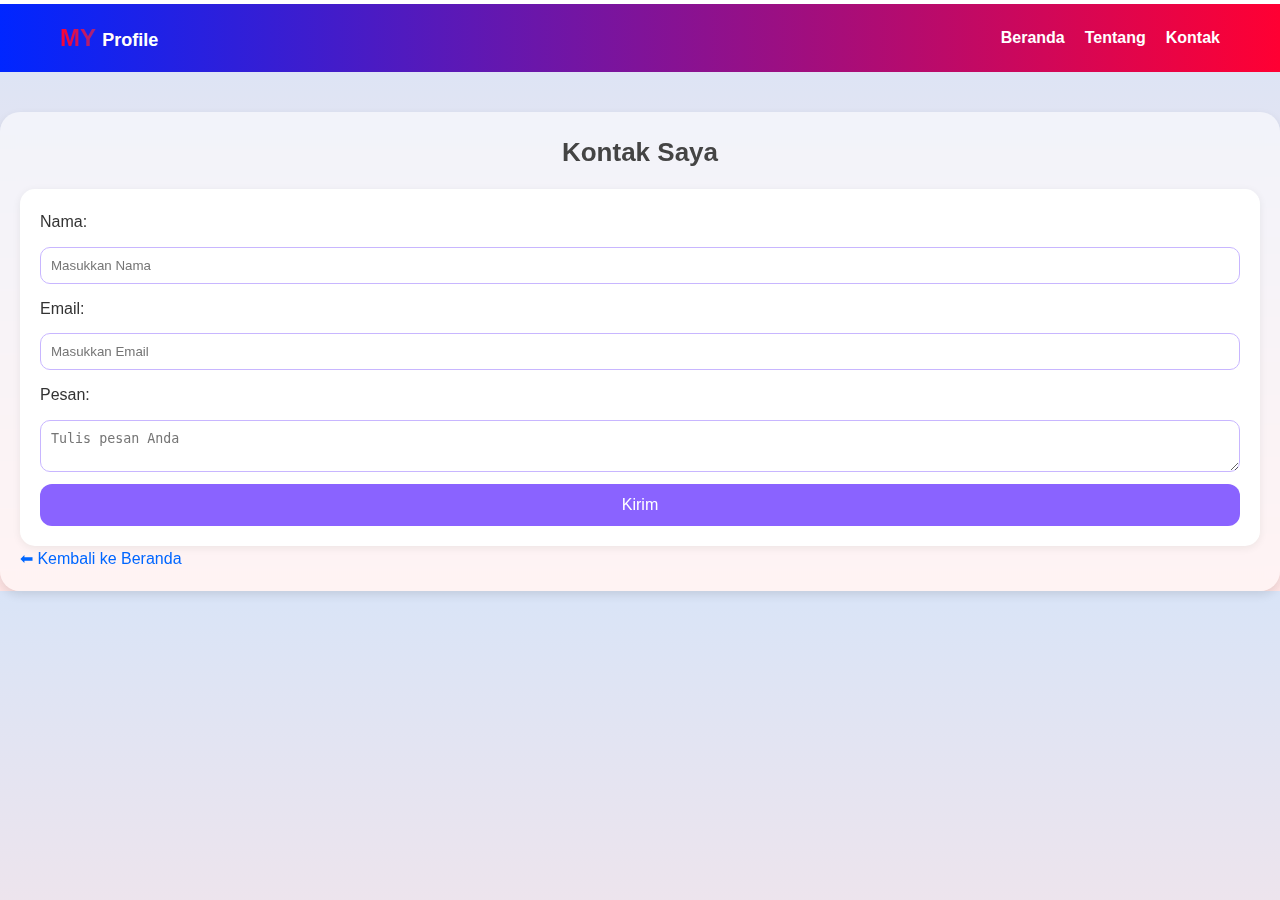
<file: kontak.html>
<!DOCTYPE html>
<html lang="id">
  <head>
    <meta charset="UTF-8" />
    <meta name="viewport" content="width=device-width, initial-scale=1.0" />
    <title>Kontak</title>
    <link rel="stylesheet" href="style.css" />
  </head>

  <body>
    <header class="header">
      <div class="container">
        <h1 class="logo">
          MY <span style="color: #fff; font-size: 18px">Profile</span>
        </h1>
        <nav class="nav">
          <ul>
            <li><a href="Beranda.html">Beranda</a></li>
            <li><a href="Tentang.html">Tentang</a></li>
            <li><a href="Kontak.html">Kontak</a></li>
          </ul>
        </nav>
      </div>
    </header>

    <section id="Kontak" class="kontak">
      <h2>Kontak Saya</h2>

      <form class="form-kontak">
        <label>Nama:</label>
        <input type="text" placeholder="Masukkan Nama" required />

        <label>Email:</label>
        <input type="email" placeholder="Masukkan Email" required />

        <label>Pesan:</label>
        <textarea placeholder="Tulis pesan Anda" required></textarea>

        <button type="submit" class="btn-kirim">Kirim</button>
      </form>

      <a href="Beranda.html" class="back-btn">⬅ Kembali ke Beranda</a>
    </section>
  </body>
</html>
</file>
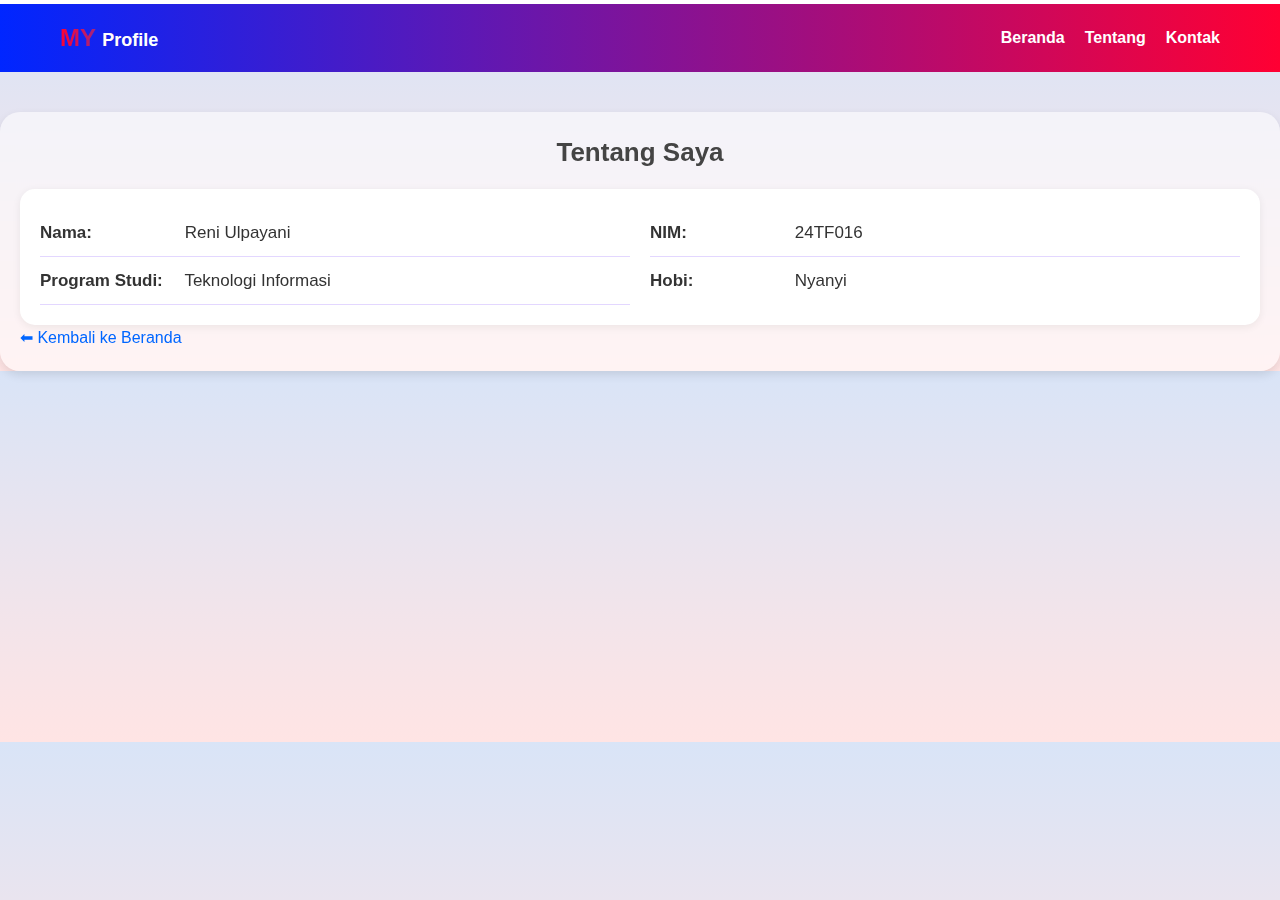
<file: tentang.html>
<!DOCTYPE html>
<html lang="id">
  <head>
    <meta charset="UTF-8" />
    <meta name="viewport" content="width=device-width, initial-scale=1.0" />
    <title>Tentang Saya</title>
    <link rel="stylesheet" href="style.css" />
  </head>

  <body>
    <header class="header">
      <div class="container">
        <h1 class="logo">
          MY <span style="color: #fff; font-size: 18px">Profile</span>
        </h1>
        <nav class="nav">
          <ul>
            <li><a href="Beranda.html">Beranda</a></li>
            <li><a href="Tentang.html">Tentang</a></li>
            <li><a href="Kontak.html">Kontak</a></li>
          </ul>
        </nav>
      </div>
    </header>

    <section id="Tentang" class="tentang">
      <h2>Tentang Saya</h2>

      <div class="tentang-box">
        <p><strong>Nama:</strong> Reni Ulpayani</p>
        <p><strong>NIM:</strong> 24TF016</p>
        <p><strong>Program Studi:</strong> Teknologi Informasi</p>
        <p><strong>Hobi:</strong> Nyanyi</p>
      </div>

      <a href="Beranda.html" class="back-btn">⬅ Kembali ke Beranda</a>
    </section>
  </body>
</html>
</file>
<file: style.css>
/* ==============================
   GLOBAL STYLE
============================== */
* {
  margin: 0;
  padding: 0;
  box-sizing: border-box;
}

body {
  font-family: "Poppins", sans-serif;
  line-height: 1.6;
  background: linear-gradient(to bottom, #d9e4f7, #ffe4e4);
  color: #333;
}

.container {
  max-width: 1200px;
  margin: 0 auto;
  padding: 0 20px;
}

a {
  text-decoration: none;
  color: #0066ff;
}

a:hover {
  color: #ff2b2b;
}

/* ==============================
   HEADER (BERANDA)
============================== */
.header {
  background: linear-gradient(90deg, #0026ff, #ff0033);
  border-top: 4px solid #ffffff;
  padding: 15px 0;
  position: sticky;
  top: 0;
  z-index: 100;
  animation: fadeDown 1s ease;
}

.header .container {
  display: flex;
  justify-content: space-between;
  align-items: center;
}

.logo {
  font-size: 24px;
  font-weight: 700;
  background: linear-gradient(90deg, #ff0033, #0066ff);
  -webkit-background-clip: text;
  color: transparent;
}

.nav ul {
  display: flex;
  list-style: none;
}

.nav ul li {
  margin-left: 20px;
}

.nav ul li a {
  color: #ffffff;
  font-weight: 600;
}

.nav ul li a:hover {
  color: #00b3ff;
}

/* ==============================
   HERO SECTION (BERANDA)
============================== */
.main-news {
  padding: 40px 0;
  margin-bottom: 50px;
  animation: fadeInUp 1s ease;
}

.hero-article {
  display: flex;
  background: linear-gradient(to right, #ffcccc, #d4e0ff);
  border-radius: 10px;
  box-shadow: 0 5px 18px rgba(0, 0, 0, 0.15);
  overflow: hidden;
  margin-bottom: 20px;
  animation: fadeInUp 1s ease;
}

.hero-content {
  flex: 2;
  padding: 30px;
  animation: fadeInUp 1.2s ease;
}

.hero-content .category {
  display: inline-block;
  background: linear-gradient(90deg, #ff3366, #0066ff);
  color: #fff;
  padding: 6px 12px;
  border-radius: 4px;
  font-size: 14px;
  font-weight: 700;
  animation: fadeIn 1.3s ease;
}

.hero-image img {
  width: 400px;
  height: 400px;
  border-radius: 50%;
  object-fit: cover;
  background-position: center;
  box-shadow: 0 10px 25px rgba(0, 0, 0, 0.15);
  opacity: 0;
  animation: zoomIn 1.2s ease forwards;
  animation-delay: 0.3s;
}

.hero-content h2 {
  font-size: 32px;
  margin-bottom: 10px;
  background: linear-gradient(90deg, #006aff, #ff004c);
  -webkit-background-clip: text;
  color: transparent;
}

.hero-content p {
  margin-bottom: 18px;
}

.read-more {
  display: inline-block;
  margin-top: 12px;
  background: linear-gradient(90deg, #006aff, #ff004c);
  color: #fff;
  padding: 10px 18px;
  border-radius: 6px;
  font-weight: 700;
  transition: 0.3s;
}

.read-more:hover {
  opacity: 0.8;
}

/* ==============================
   TENTANG & KONTAK
============================== */
.tentang,
.kontak {
  margin-top: 40px;
  padding: 20px;
  background: #ffffff90;
  border-radius: 20px;
  box-shadow: 0 4px 10px rgba(0, 0, 0, 0.1);
  backdrop-filter: blur(6px);
  animation: fadeInUp 1s ease;
}

.tentang h2,
.kontak h2 {
  text-align: center;
  margin-bottom: 15px;
  font-size: 26px;
  color: #444;
  font-weight: 600;
}

.tentang-box {
  padding: 20px;
  background: #fff;
  border-radius: 15px;
  box-shadow: 0 2px 8px rgba(0, 0, 0, 0.07);
  animation: slideUp 0.8s ease;
  display: grid;
  grid-template-columns: 1fr 1fr;
  column-gap: 20px;
}

.tentang-box p strong {
  display: inline-block;
  width: 140px;
}

.tentang-box p {
  padding: 10px 0;
  border-bottom: 1.5px solid #e3d7ff;
  font-size: 17px;
  color: #333;
}

.tentang-box p:last-child {
  border-bottom: none;
}

/* Form Kontak */
.form-kontak {
  display: flex;
  flex-direction: column;
  gap: 12px;
  background: #fff;
  padding: 20px;
  border-radius: 15px;
  box-shadow: 0 2px 8px rgba(0, 0, 0, 0.07);
  animation: slideUp 0.8s ease;
}

.form-kontak input,
.form-kontak textarea {
  padding: 10px;
  border-radius: 10px;
  border: 1px solid #c8b6ff;
  outline: none;
  transition: 0.3s ease;
}

.form-kontak input:focus,
.form-kontak textarea:focus {
  border-color: #8a63ff;
  box-shadow: 0 0 6px #d6c4ff;
}

.btn-kirim {
  padding: 12px;
  background: #8a63ff;
  color: #fff;
  border: none;
  border-radius: 12px;
  cursor: pointer;
  transition: 0.3s ease;
  font-size: 16px;
}

.btn-kirim:hover {
  background: #6e4fe6;
  transform: scale(1.04);
}

/* ==============================
   FOOTER
============================== */
.footer {
  background: linear-gradient(90deg, #0011ff, #ff0037);
  color: #fff;
  padding: 18px 0;
  text-align: center;
  opacity: 0;
  animation: fadeInUp 1s ease forwards;
  animation-delay: 0.6s;
}

/* ==============================
   RESPONSIVE
============================== */
@media (max-width: 900px) {
  .hero-article {
    flex-direction: column;
    text-align: center;
  }

  .hero-image img {
    margin: auto;
    width: 300px;
    height: 300px;
  }
}

@media (max-width: 600px) {
  .nav ul {
    flex-wrap: wrap;
    justify-content: center;
  }
}

/* ==============================
   KEYFRAMES ANIMASI
============================== */
@keyframes fadeIn {
  from {
    opacity: 0;
    transform: translateY(20px);
  }
  to {
    opacity: 1;
    transform: translateY(0);
  }
}

@keyframes fadeInUp {
  from {
    opacity: 0;
    transform: translateY(35px);
  }
  to {
    opacity: 1;
    transform: translateY(0);
  }
}

@keyframes slideUp {
  from {
    opacity: 0;
    transform: translateY(25px);
  }
  to {
    opacity: 1;
    transform: translateY(0);
  }
}

@keyframes zoomIn {
  from {
    opacity: 0;
    transform: scale(0.8);
  }
  to {
    opacity: 1;
    transform: scale(1);
  }
}

@keyframes fadeDown {
  from {
    opacity: 0;
    transform: translateY(-20px);
  }
  to {
    opacity: 1;
    transform: translateY(0);
  }
}
</file>
